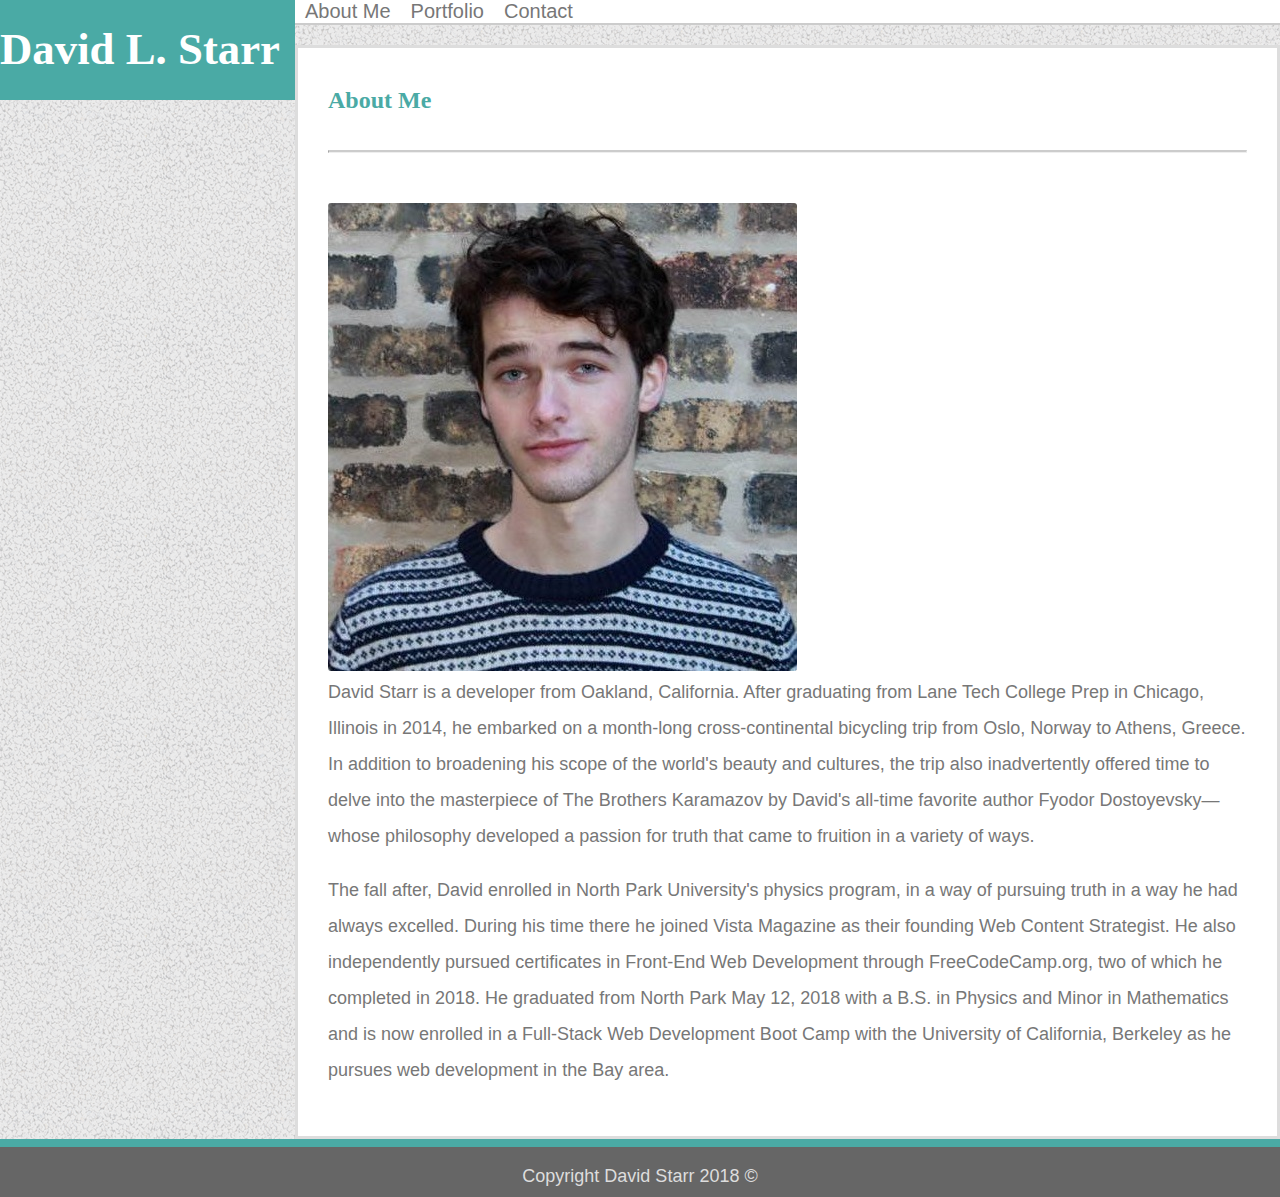
<file: index.html>
<!DOCTYPE html>
<!--[if lt IE 7]>      <html class="no-js lt-ie9 lt-ie8 lt-ie7"> <![endif]-->
<!--[if IE 7]>         <html class="no-js lt-ie9 lt-ie8"> <![endif]-->
<!--[if IE 8]>         <html class="no-js lt-ie9"> <![endif]-->
<!--[if gt IE 8]><!--> <html lang="en_us"> <!--<![endif]-->
    <head>
        <meta charset="utf-8">
        <meta http-equiv="X-UA-Compatible" content="IE=edge">
        <title>David L. Starr</title>
        <meta name="description" content="">
        <meta name="viewport" content="width=device-width, initial-scale=1">
        <link rel="stylesheet" type="text/css" href="assets/css/reset.css">
        <link rel="icon" href="assets/images/me.jpg">
        <link rel="stylesheet" href="https://stackpath.bootstrapcdn.com/bootstrap/4.1.3/css/bootstrap.min.css" integrity="sha384-MCw98/SFnGE8fJT3GXwEOngsV7Zt27NXFoaoApmYm81iuXoPkFOJwJ8ERdknLPMO" crossorigin="anonymous">
        <link rel="stylesheet" href="assets/css/style.css">
    </head>
    <body>
        <!--[if lt IE 7]>
            <p class="browsehappy">You are using an <strong>outdated</strong> browser. Please <a href="#">upgrade your browser</a> to improve your experience.</p>
        <![endif]-->
        <div>
            <div class="container-fluid">
                <div class="row header">
                    <div class="container">
                        <header class="row">
                            <h1 class="col-md-6 col-lg-5 col-xl-4 col-sm-12 heading text-center no-gutters">David L. Starr</h1>
                            <div class="col-lg-2 col-xl-4 col-md-1"></div>
                            <div class="text-right col-md-5 col-lg-5 col-xl-4 col-sm-12 no-padding">
                                <nav class="navbar navbar-right">
                                    <a class="nav-link nav-item active" href="index.html">About Me</a><a class="nav-link nav-item" href="portfolio.html">Portfolio</a><a class="nav-link nav-item" href="contact.html">Contact</a>
                                </nav>
                            </div> 
                        </header>
                    </div>
                </div>
            </div>
            <div class="container main">
                <main class="row">
                    <div class="container">
                        <div class="row">
                            <div class="no-padding col-md-12">
                                <h2>About Me</h2>
                                <hr>
                            </div>
                        </div>
                        <div class="row">
                            <div class="col-xs-12">
                                <img src="assets/images/me.jpg" alt="David L. Starr" class="no-padding img-fluid profile float-left col-md-3 col-sm-6">
                                <div class="">
                                    <p>David Starr is a developer from Oakland, California. After graduating from Lane Tech College Prep in Chicago, Illinois in 2014, he embarked on a month-long cross-continental bicycling trip from Oslo, Norway to Athens, Greece. In addition to broadening his scope of the world's beauty and cultures, the trip also inadvertently offered time to delve into the masterpiece of The Brothers Karamazov by David's all-time favorite author Fyodor Dostoyevsky—whose philosophy developed a passion for truth that came to fruition in a variety of ways.</p>
                                    <p>The fall after, David enrolled in North Park University's physics program, in a way of pursuing truth in a way he had always excelled. During his time there he joined Vista Magazine as their founding Web Content Strategist. He also independently pursued certificates in Front-End Web Development through FreeCodeCamp.org, two of which he completed in 2018. He graduated from North Park May 12, 2018 with a B.S. in Physics and Minor in Mathematics and is now enrolled in a Full-Stack Web Development Boot Camp with the University of California, Berkeley as he pursues web development in the Bay area.</p>    
                                </div>
                            </div>
                        </div>
                    </div>
                </main>
            </div>
        </div>
        <div class="container-fluid footer">
            <footer class="row text-center block">
                <p class="col-xs-12">Copyright David Starr 2018 ©</p>
            </footer>
        </div>
        <script src="" async defer></script>
        <script src="https://code.jquery.com/jquery-3.3.1.slim.min.js" integrity="sha384-q8i/X+965DzO0rT7abK41JStQIAqVgRVzpbzo5smXKp4YfRvH+8abtTE1Pi6jizo" crossorigin="anonymous"></script>
        <script src="https://cdnjs.cloudflare.com/ajax/libs/popper.js/1.14.3/umd/popper.min.js" integrity="sha384-ZMP7rVo3mIykV+2+9J3UJ46jBk0WLaUAdn689aCwoqbBJiSnjAK/l8WvCWPIPm49" crossorigin="anonymous"></script>
        <script src="https://stackpath.bootstrapcdn.com/bootstrap/4.1.3/js/bootstrap.min.js" integrity="sha384-ChfqqxuZUCnJSK3+MXmPNIyE6ZbWh2IMqE241rYiqJxyMiZ6OW/JmZQ5stwEULTy" crossorigin="anonymous"></script>
    </body>
</html>
</file>
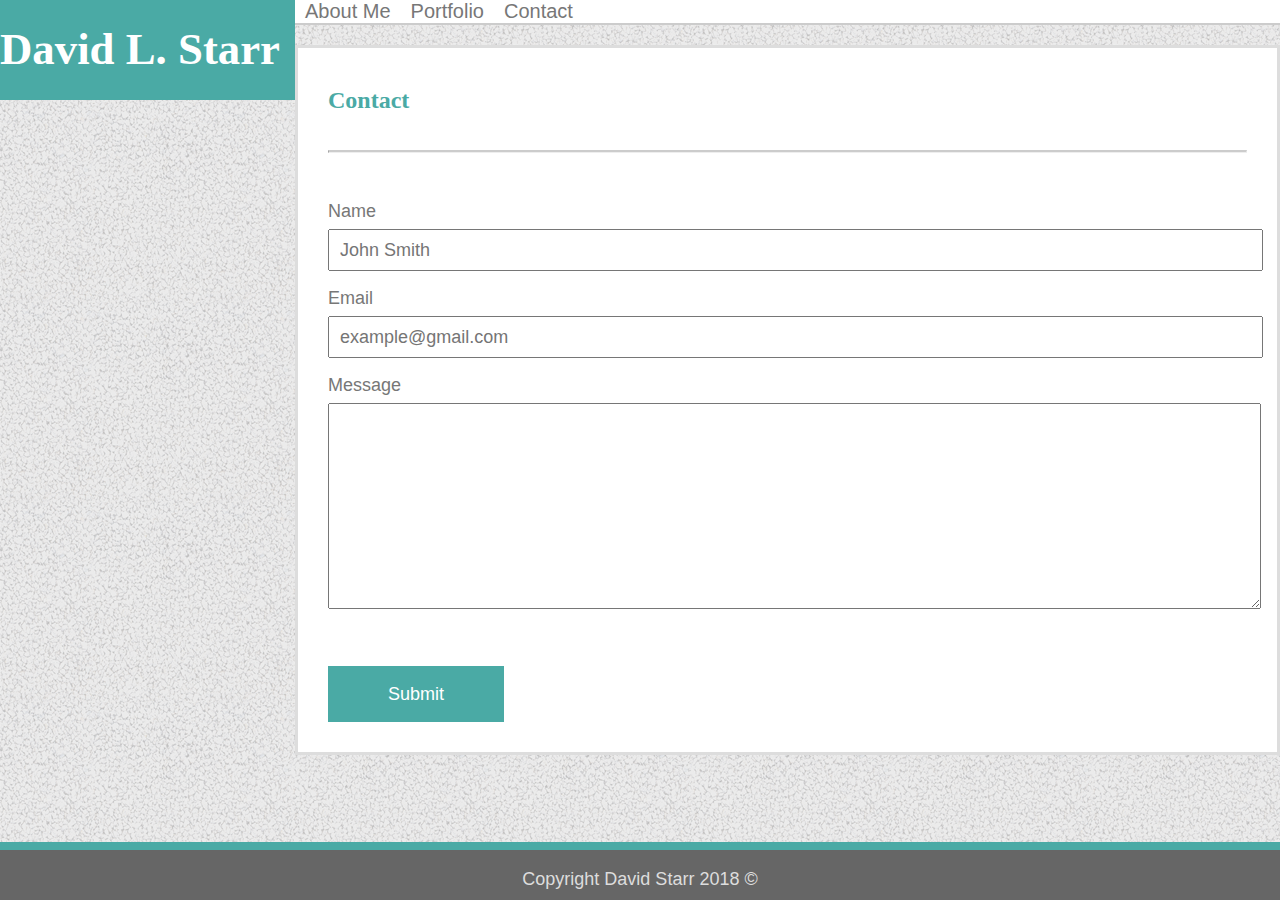
<file: contact.html>
<!DOCTYPE html>
<!--[if lt IE 7]>      <html class="no-js lt-ie9 lt-ie8 lt-ie7"> <![endif]-->
<!--[if IE 7]>         <html class="no-js lt-ie9 lt-ie8"> <![endif]-->
<!--[if IE 8]>         <html class="no-js lt-ie9"> <![endif]-->
<!--[if gt IE 8]><!--> <html lang="en_us"> <!--<![endif]-->
    <head>
        <meta charset="utf-8">
        <meta http-equiv="X-UA-Compatible" content="IE=edge">
        <title>Contact Me</title>
        <meta name="description" content="">
        <meta name="viewport" content="width=device-width, initial-scale=1">
        <link rel="stylesheet" type="text/css" href="assets/css/reset.css">
        <link rel="icon" href="assets/images/me.jpg">
        <link rel="stylesheet" href="https://stackpath.bootstrapcdn.com/bootstrap/4.1.3/css/bootstrap.min.css" integrity="sha384-MCw98/SFnGE8fJT3GXwEOngsV7Zt27NXFoaoApmYm81iuXoPkFOJwJ8ERdknLPMO" crossorigin="anonymous">
        <link rel="stylesheet" href="assets/css/style.css">
    </head>
    <body>
        <!--[if lt IE 7]>
            <p class="browsehappy">You are using an <strong>outdated</strong> browser. Please <a href="#">upgrade your browser</a> to improve your experience.</p>
        <![endif]-->
        <div>
            <div class="container-fluid">
                <div class="row header">
                    <div class="container">
                        <header class="row">
                            <h1 class="col-md-6 col-lg-5 col-xl-4 col-sm-12 heading text-center no-gutters">David L. Starr</h1>
                            <div class="col-lg-2 col-xl-4 col-md-1"></div>
                            <div class="text-right col-md-5 col-lg-5 col-xl-4 col-sm-12 no-padding">
                                <nav class="navbar navbar-right">
                                    <a class="nav-link nav-item active" href="index.html">About Me</a><a class="nav-link nav-item" href="portfolio.html">Portfolio</a><a class="nav-link nav-item" href="contact.html">Contact</a>
                                </nav>
                            </div> 
                        </header>
                    </div>
                </div>
            </div>
            <div class="container main">
                <main class="row">
                    <div class="container">
                        <div class="row">
                            <div class="no-padding col-md-12">
                                <h2>Contact</h2>
                                <hr>
                            </div>
                        </div>
                        <div class="row">
                            <form action="/assets/action_page.php">
                                <div class="form-group">
                                    <label for="name">Name</label>
                                    <input class="text-input form-control" id="name" type="text" name="name" placeholder="John Smith">
                                </div>
                                <div class="form-group">
                                    <label for="email">Email</label>
                                    <input class="text-input form-control" id="email" type="email" name="email" placeholder="example@gmail.com">
                                </div>
                                <div class="form-group">
                                    <label for="message">Message</label>
                                    <textarea class="text-input message form-control" id="message" type="text" name="message" value=""></textarea>    
                                </div>    
                                <br>
                                <input class="btn btn-primary submit-button" type="submit" value="Submit">
                            </form>
                        </div>    
                    </div>
                </main>
            </div>
        </div>         
        <div class="container-fluid footer">
            <footer class="row text-center block">
                <p class="col-xs-12">Copyright David Starr 2018 ©</p>
            </footer>
        </div>
        <script src="" async defer></script>
        <script src="https://code.jquery.com/jquery-3.3.1.slim.min.js" integrity="sha384-q8i/X+965DzO0rT7abK41JStQIAqVgRVzpbzo5smXKp4YfRvH+8abtTE1Pi6jizo" crossorigin="anonymous"></script>
        <script src="https://cdnjs.cloudflare.com/ajax/libs/popper.js/1.14.3/umd/popper.min.js" integrity="sha384-ZMP7rVo3mIykV+2+9J3UJ46jBk0WLaUAdn689aCwoqbBJiSnjAK/l8WvCWPIPm49" crossorigin="anonymous"></script>
        <script src="https://stackpath.bootstrapcdn.com/bootstrap/4.1.3/js/bootstrap.min.js" integrity="sha384-ChfqqxuZUCnJSK3+MXmPNIyE6ZbWh2IMqE241rYiqJxyMiZ6OW/JmZQ5stwEULTy" crossorigin="anonymous"></script>
    </body>
</html>
</file>
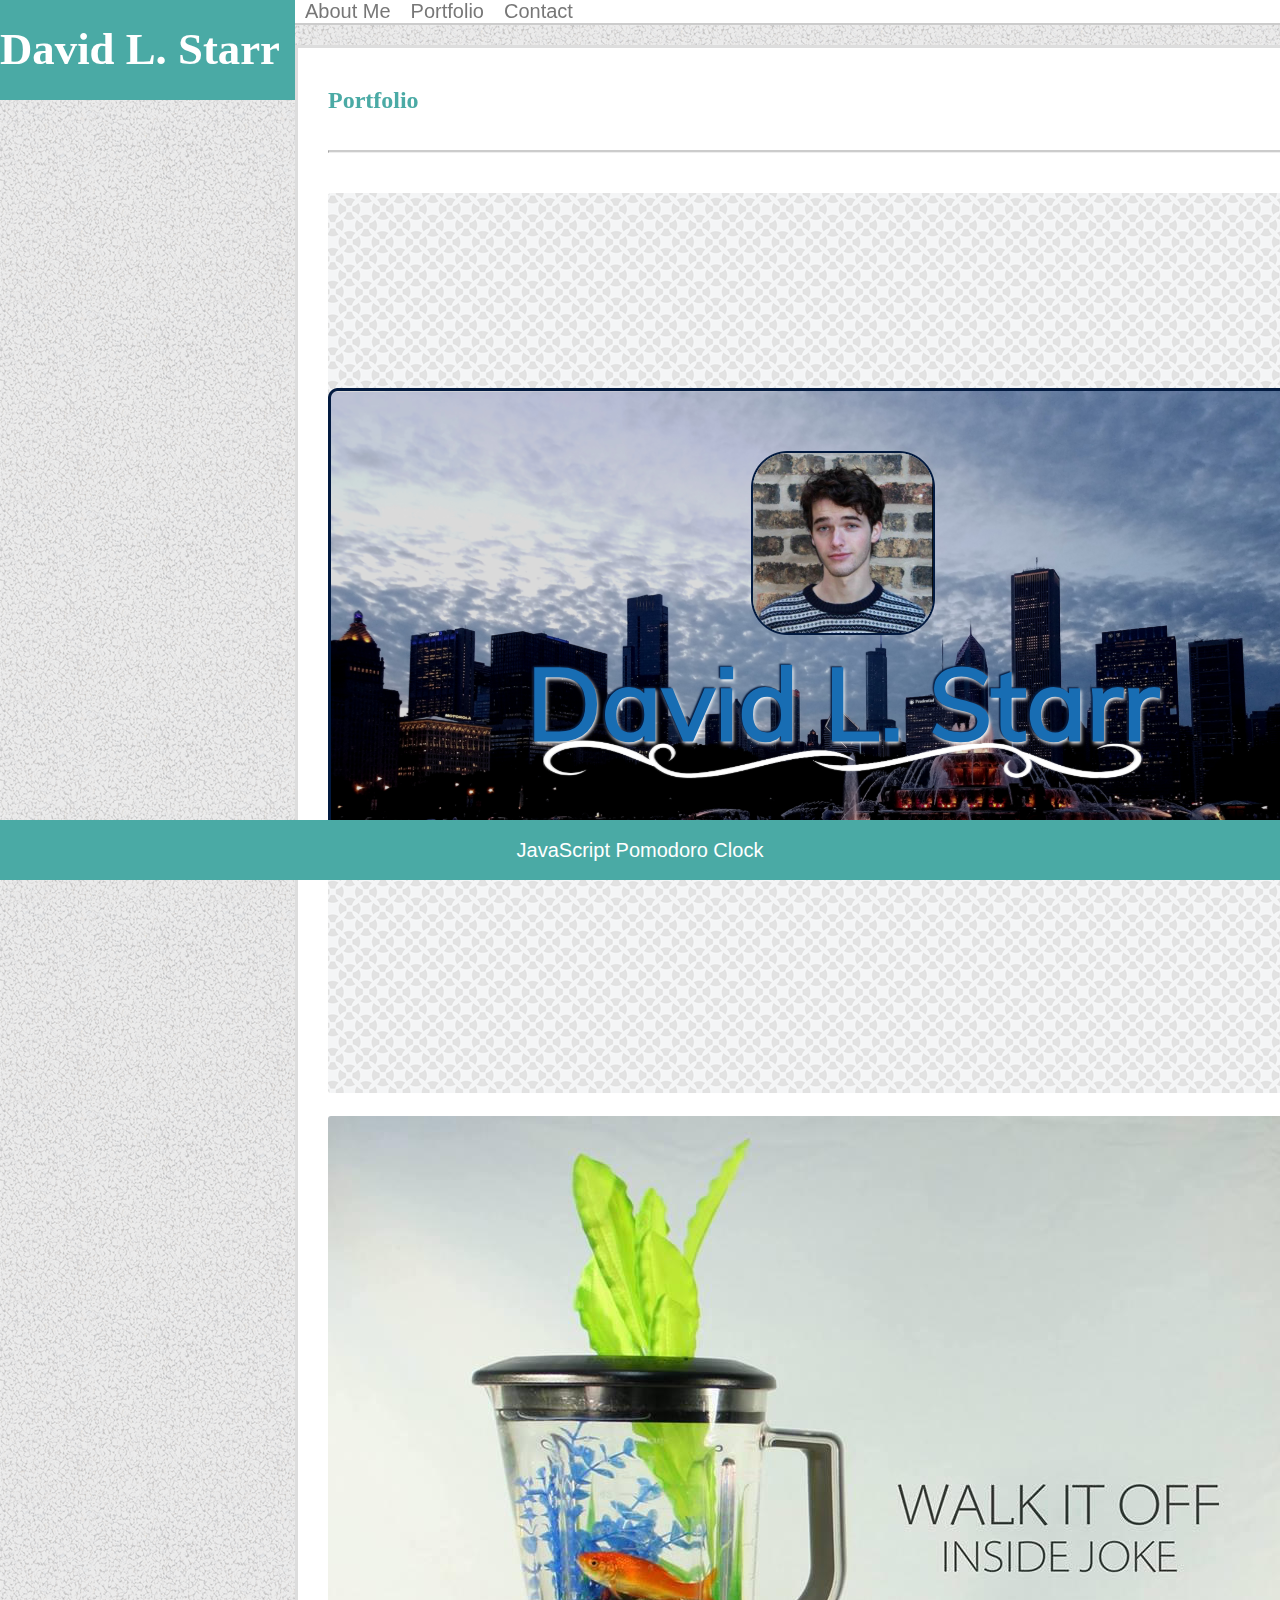
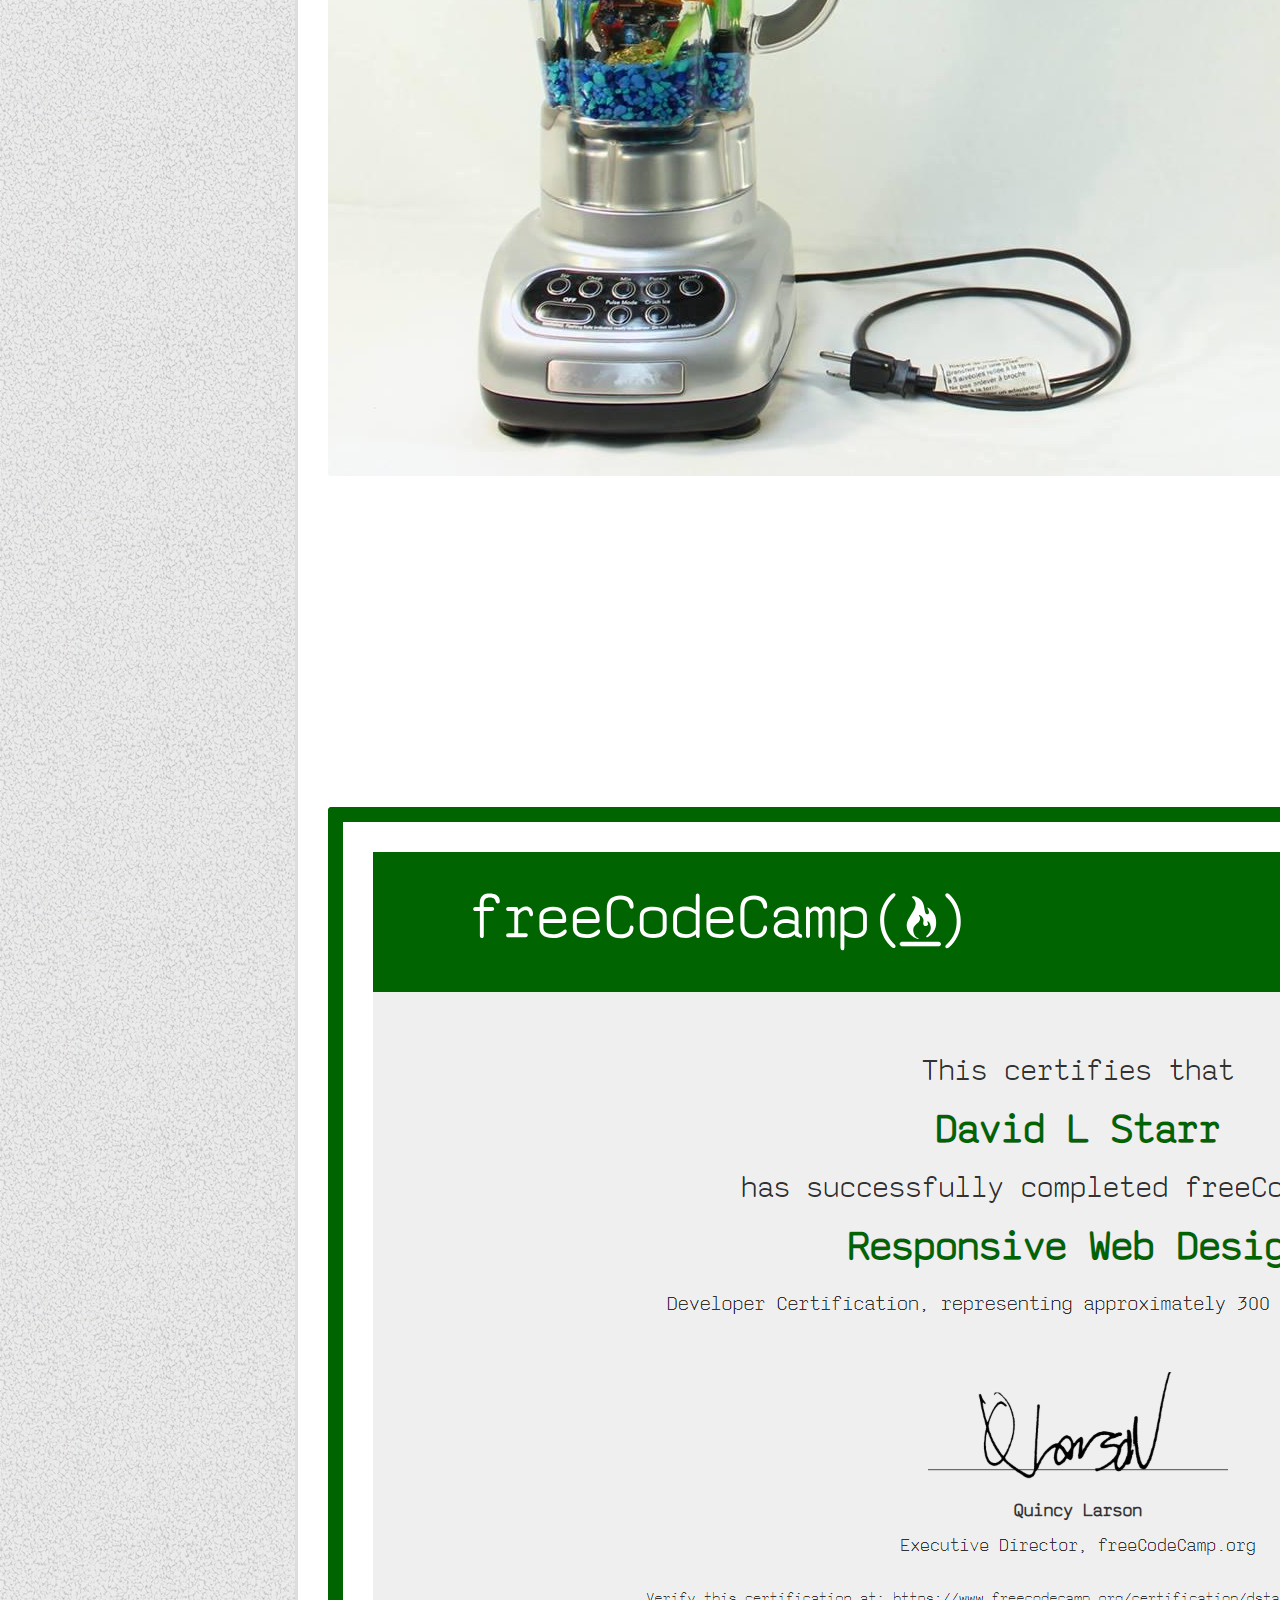
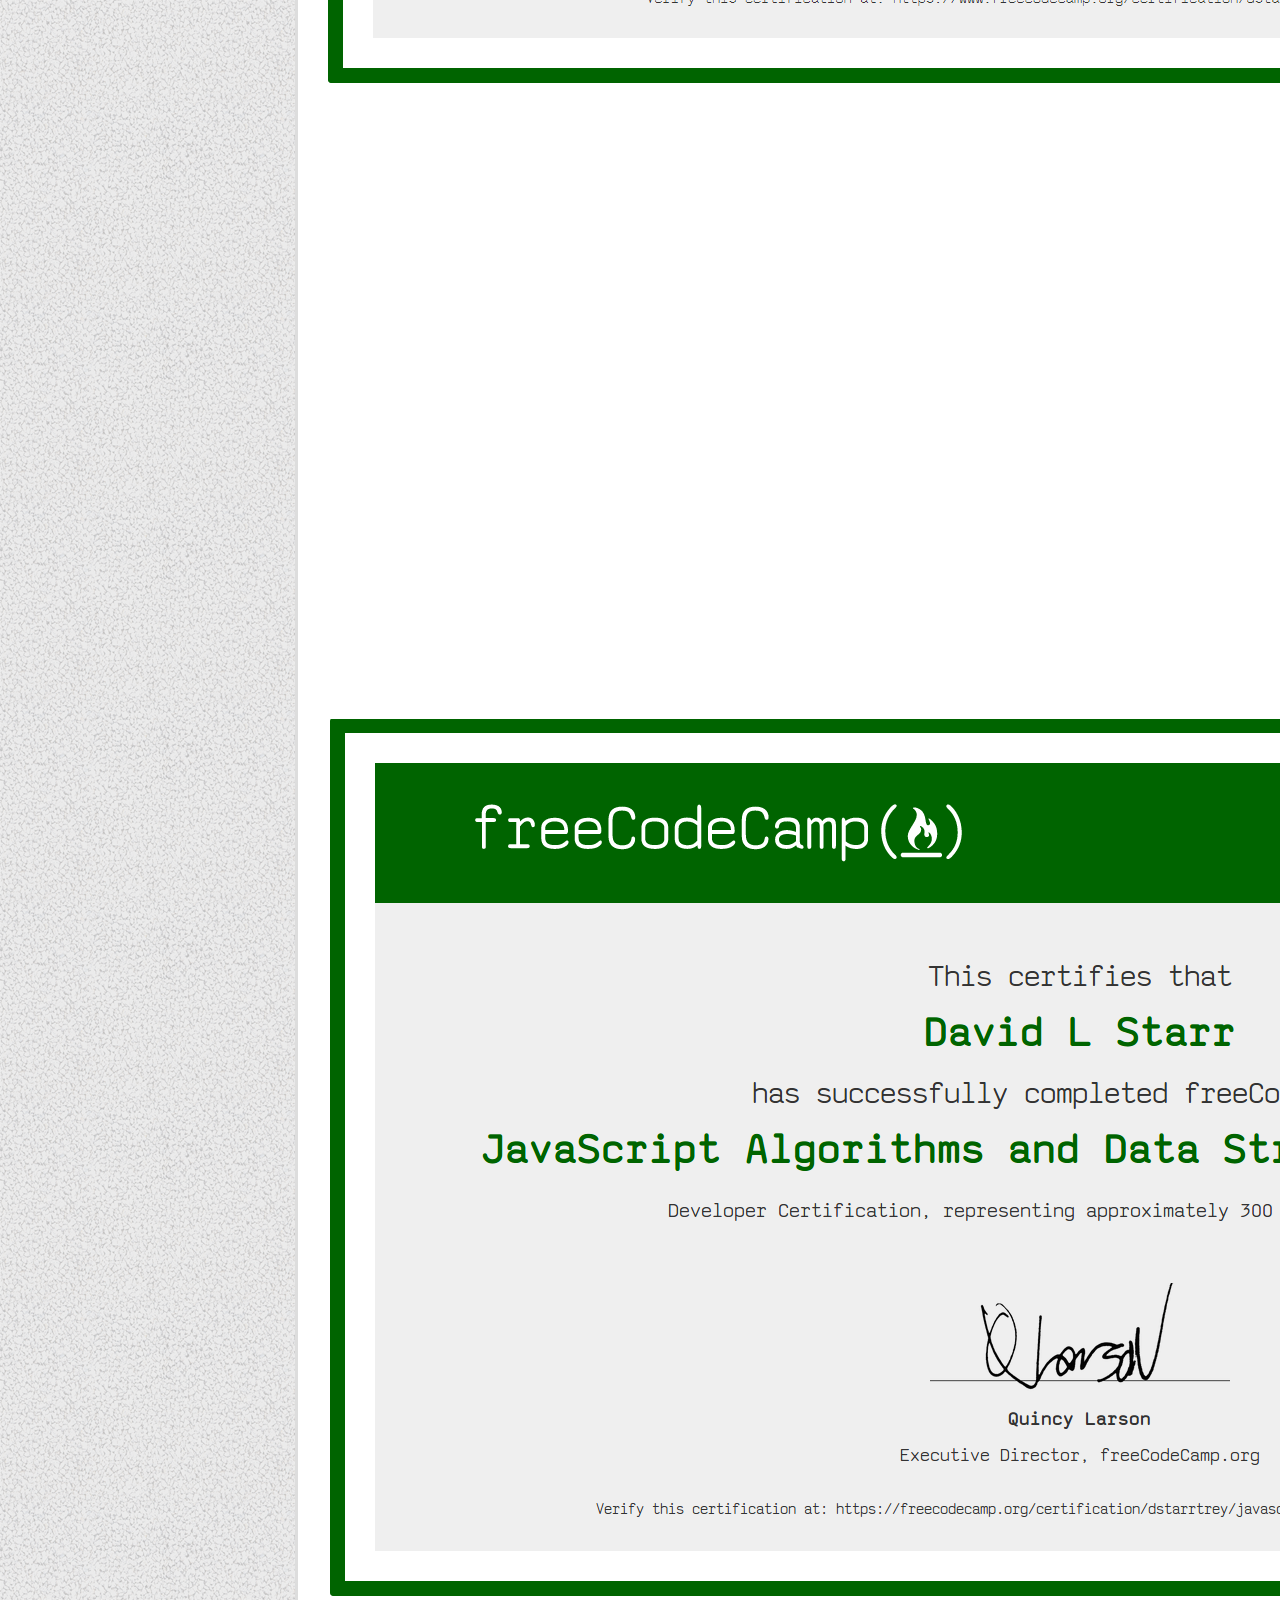
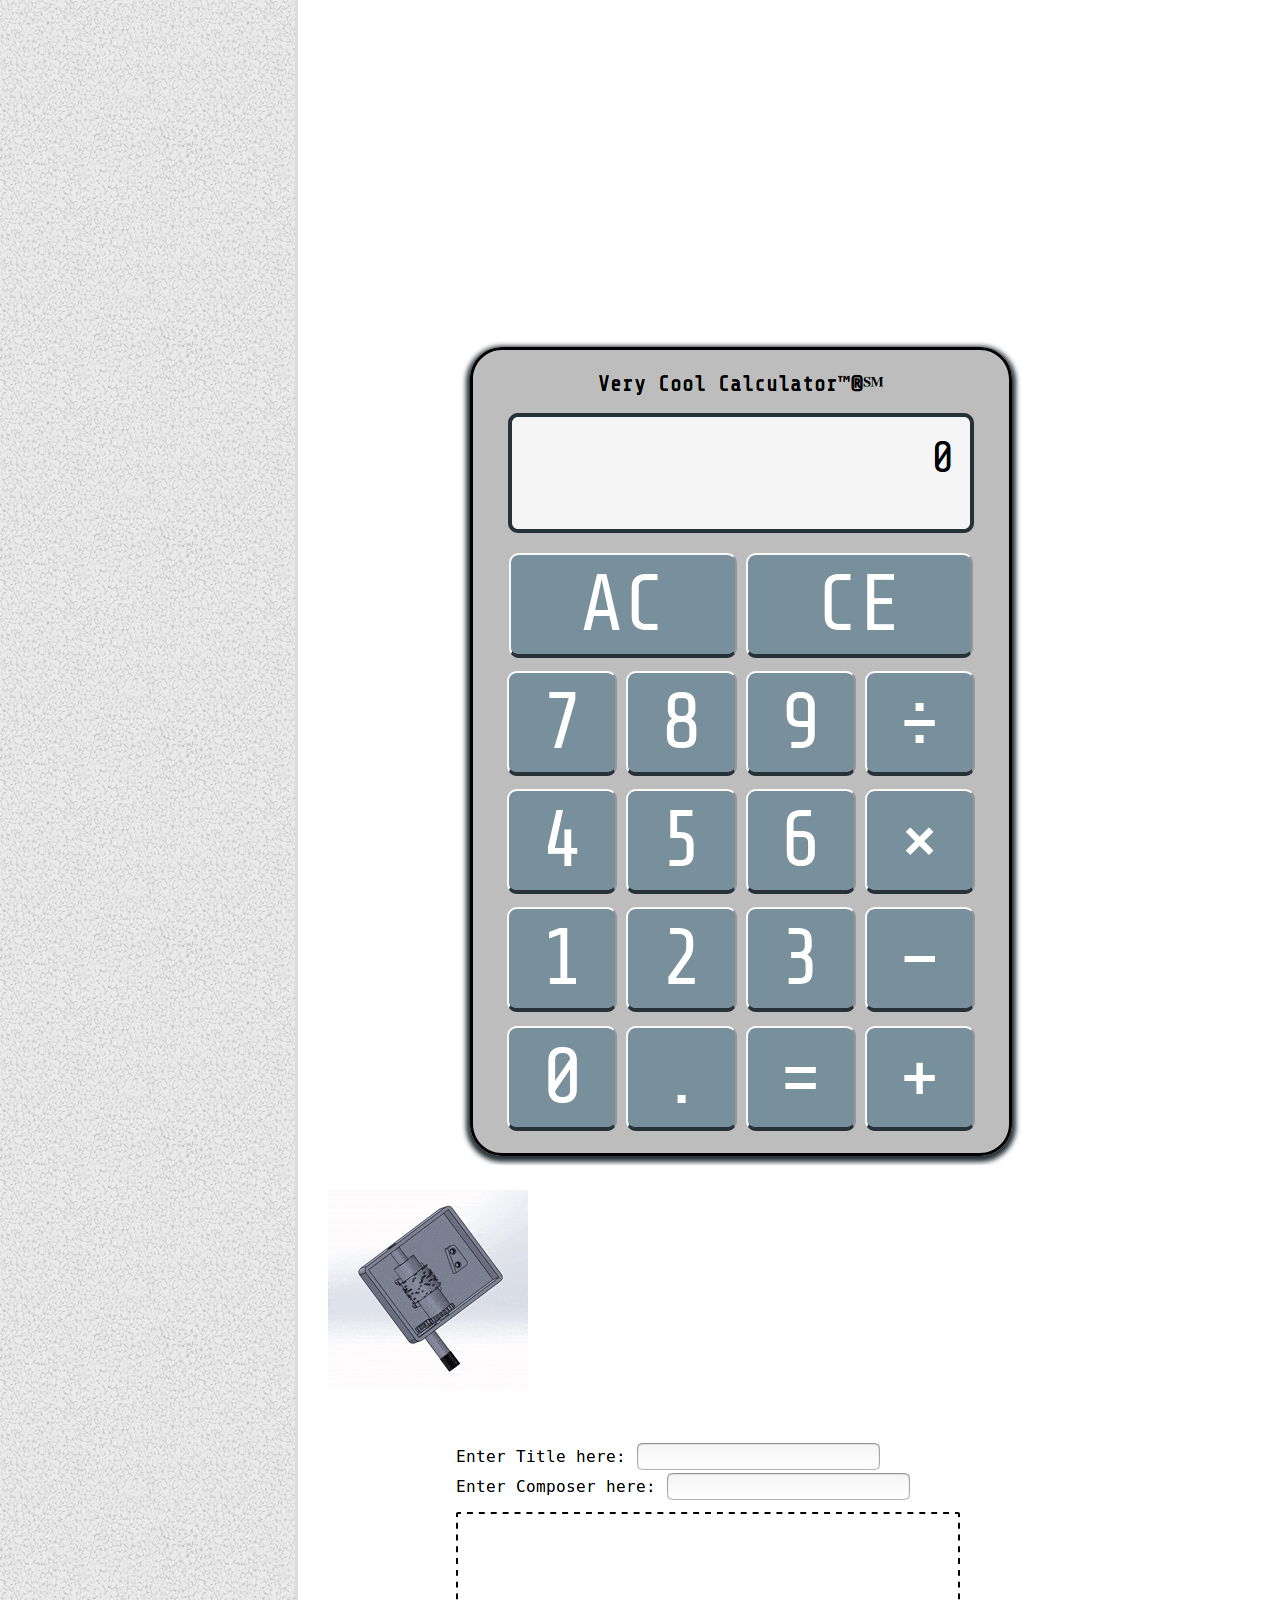
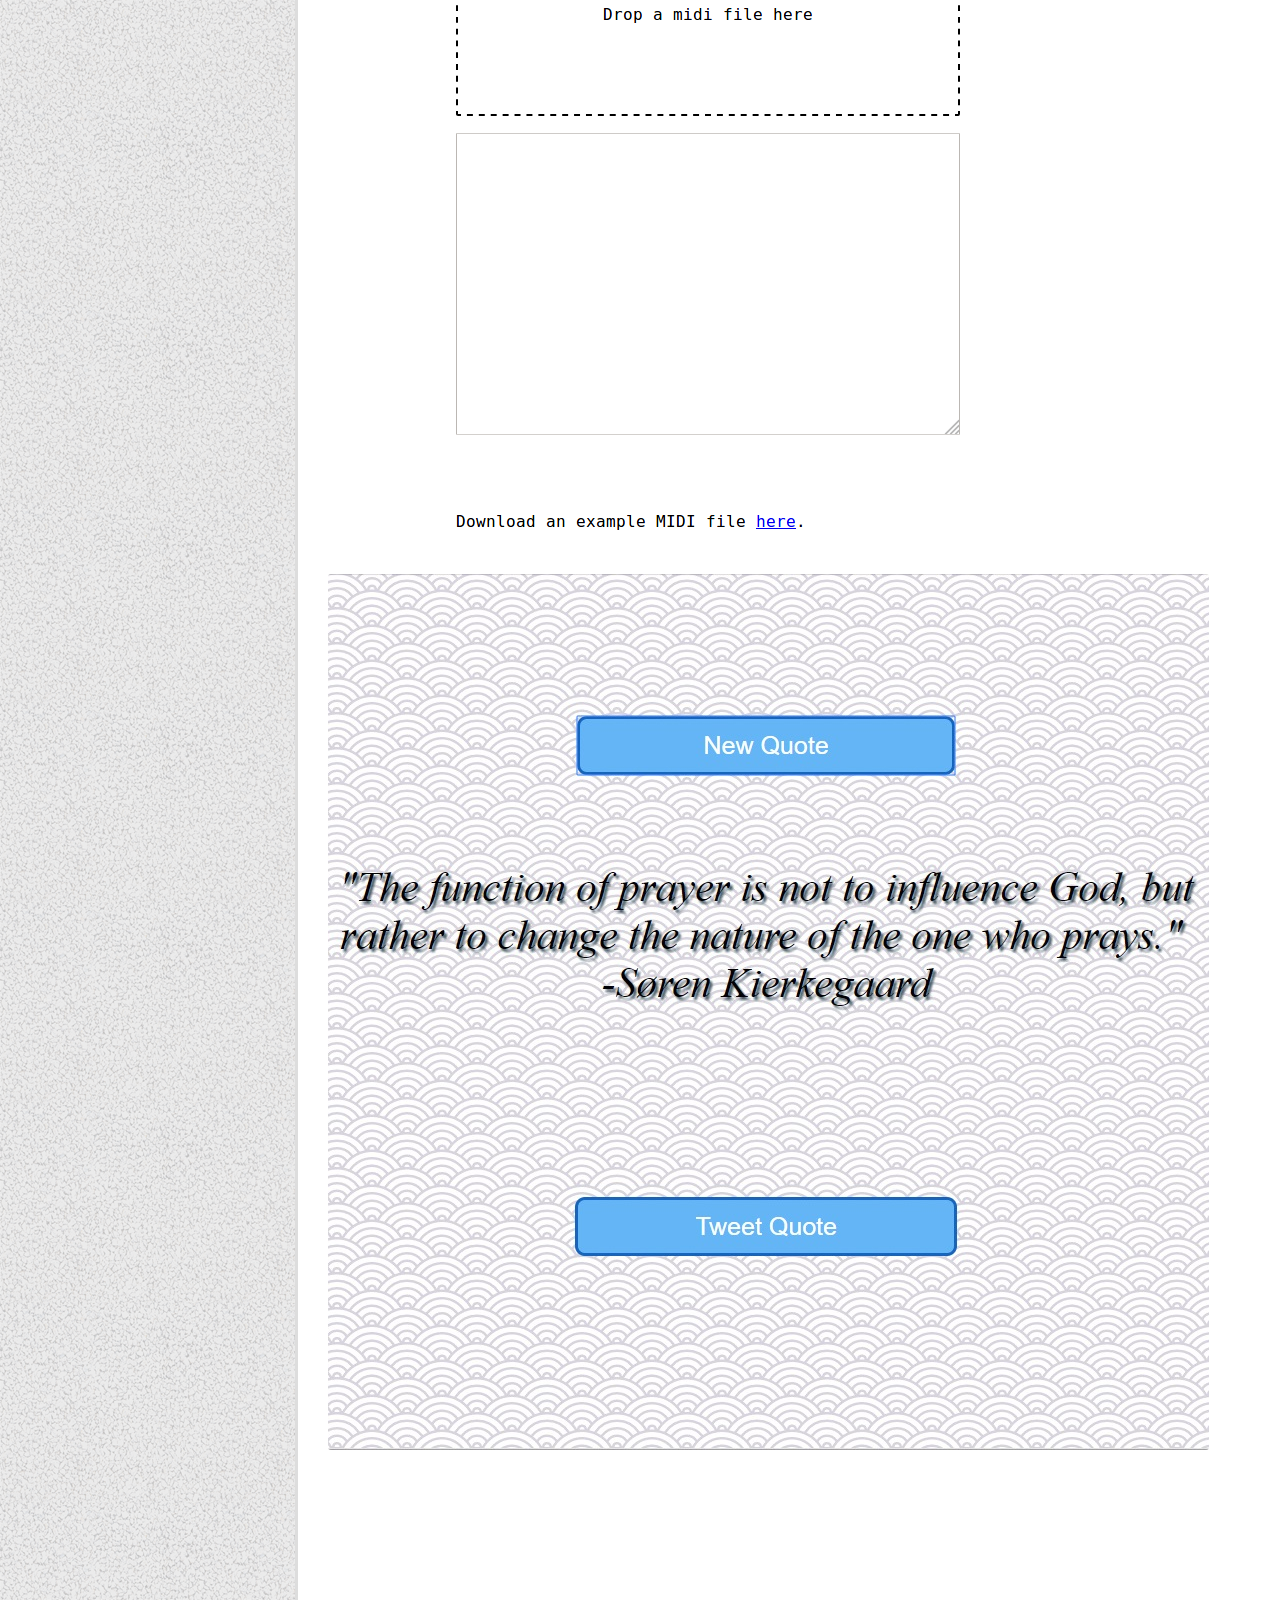
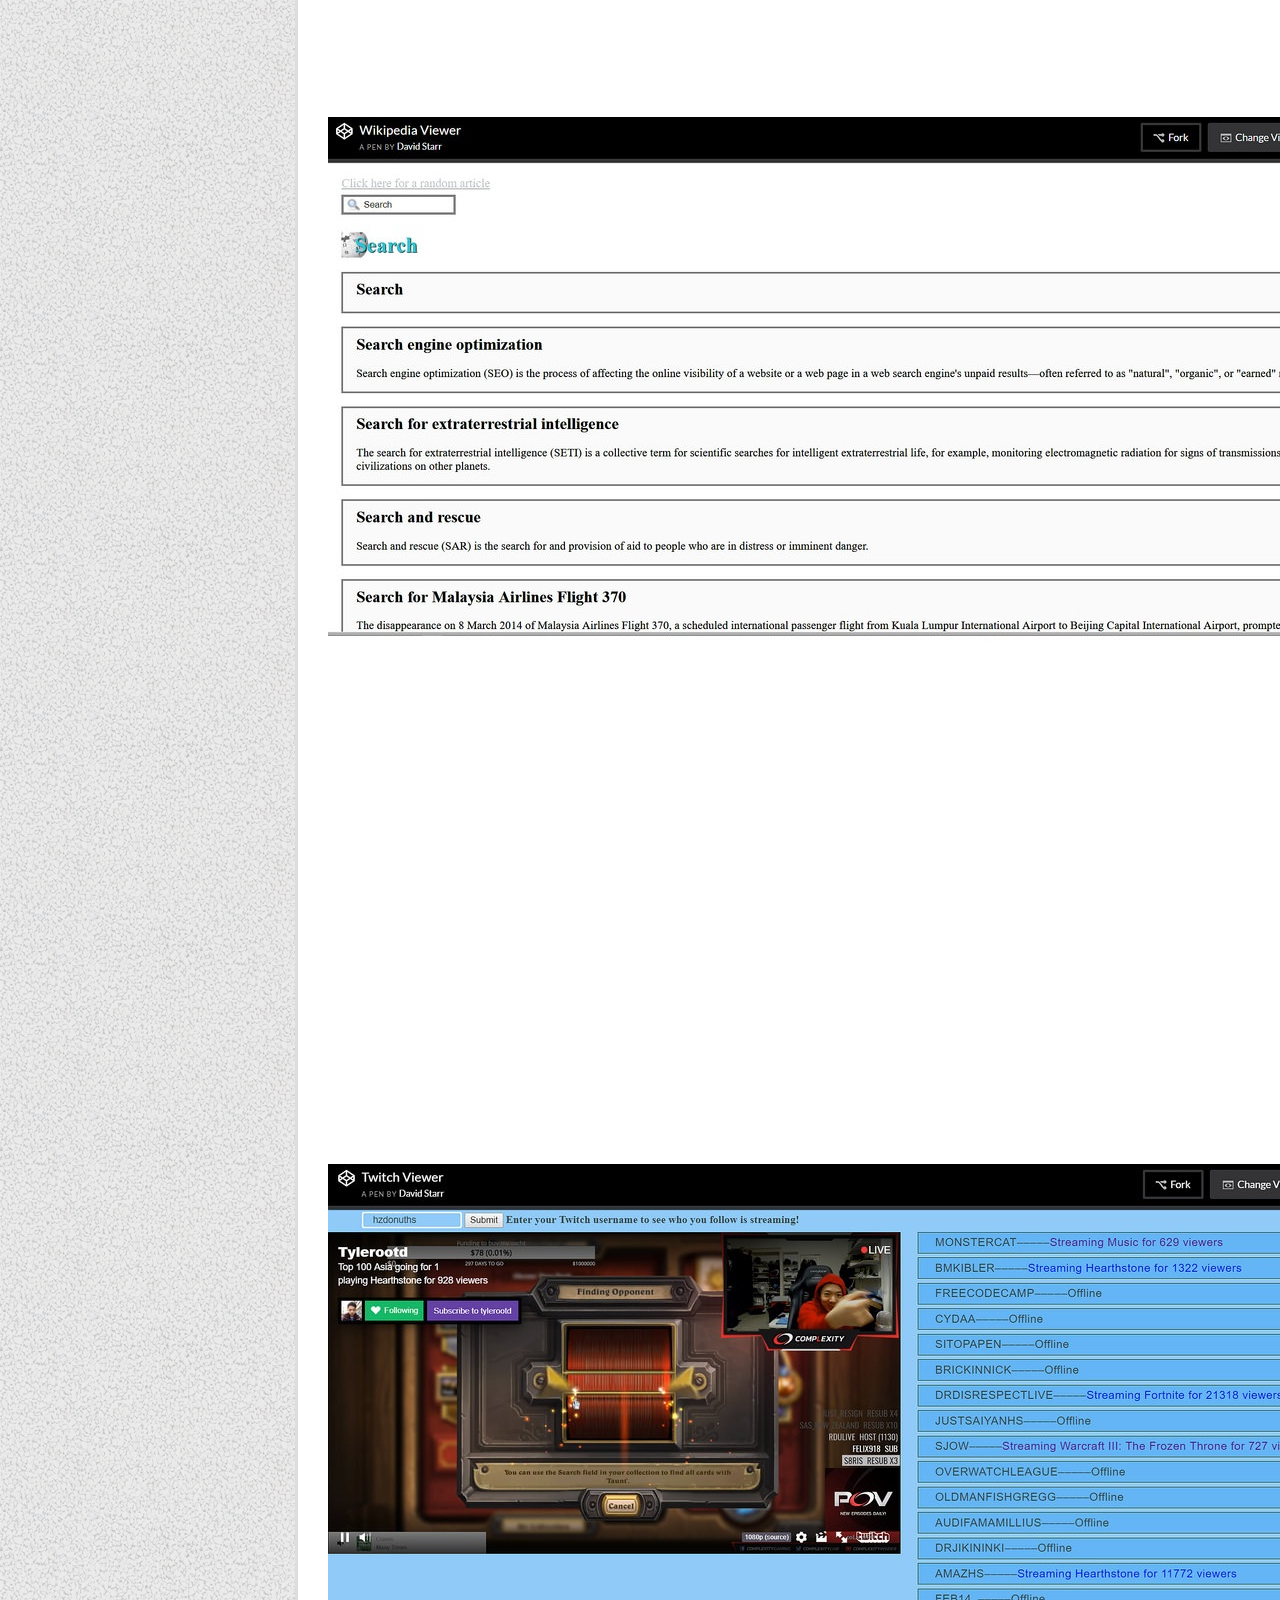
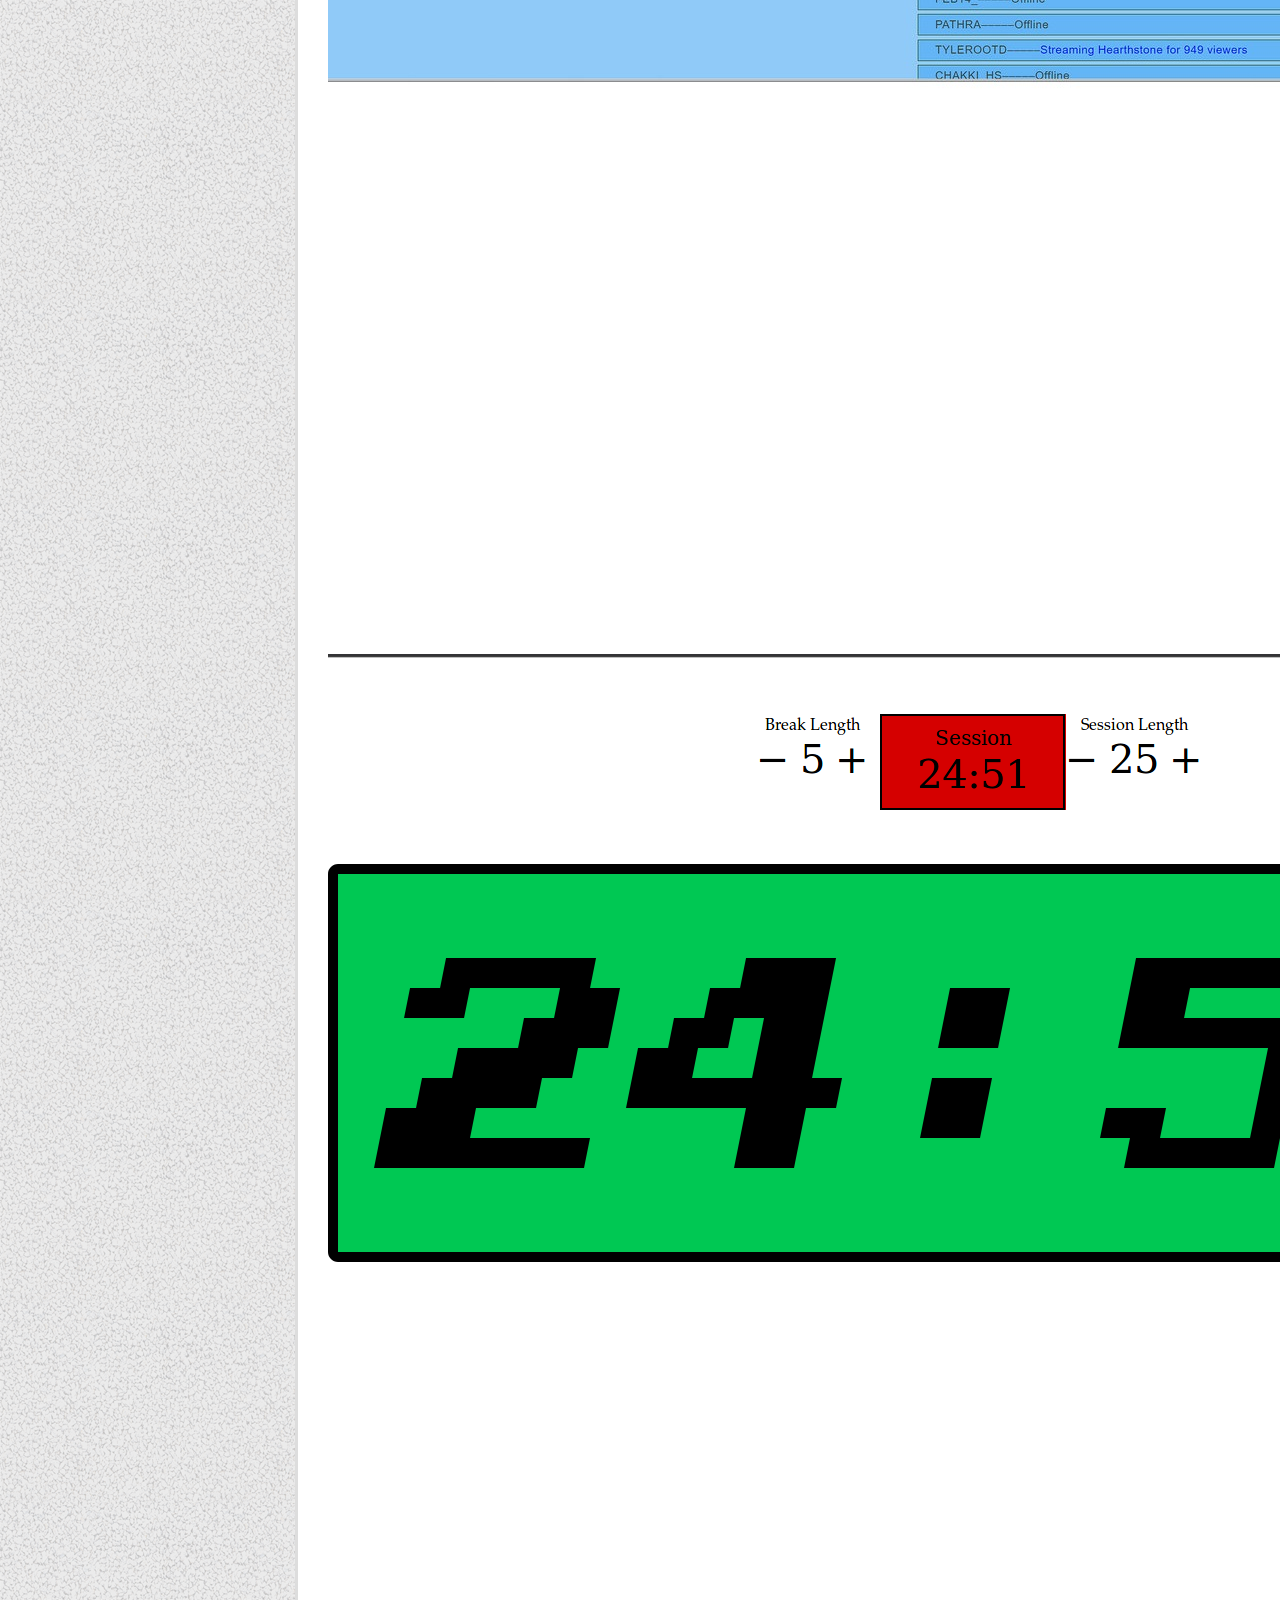
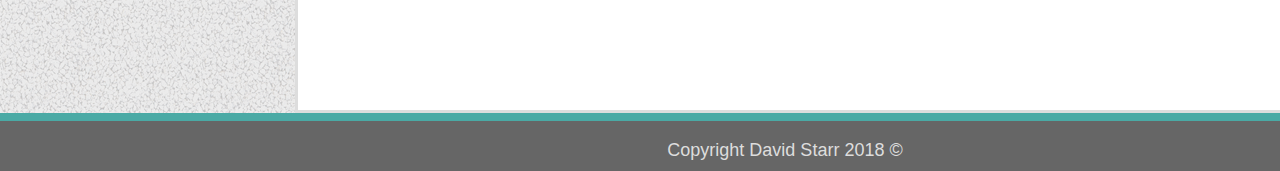
<file: portfolio.html>
<!DOCTYPE html>
<!--[if lt IE 7]>      <html class="no-js lt-ie9 lt-ie8 lt-ie7"> <![endif]-->
<!--[if IE 7]>         <html class="no-js lt-ie9 lt-ie8"> <![endif]-->
<!--[if IE 8]>         <html class="no-js lt-ie9"> <![endif]-->
<!--[if gt IE 8]><!--> <html lang="en_us"> <!--<![endif]-->
    <head>
        <meta charset="utf-8">
        <meta http-equiv="X-UA-Compatible" content="IE=edge">
        <title>Portfolio</title>
        <meta name="description" content="">
        <meta name="viewport" content="width=device-width, initial-scale=1">
        <link rel="stylesheet" type="text/css" href="assets/css/reset.css">
        <link rel="icon" href="assets/images/me.jpg">
        <link rel="stylesheet" href="https://stackpath.bootstrapcdn.com/bootstrap/4.1.3/css/bootstrap.min.css" integrity="sha384-MCw98/SFnGE8fJT3GXwEOngsV7Zt27NXFoaoApmYm81iuXoPkFOJwJ8ERdknLPMO" crossorigin="anonymous">
        <link rel="stylesheet" href="assets/css/style.css">
    </head>
    <body>
        <!--[if lt IE 7]>
            <p class="browsehappy">You are using an <strong>outdated</strong> browser. Please <a href="#">upgrade your browser</a> to improve your experience.</p>
        <![endif]-->
            <div>
            <div class="container-fluid">
                <div class="row header">
                    <div class="container">
                        <header class="row">
                            <h1 class="col-md-6 col-lg-5 col-xl-4 col-sm-12 heading text-center no-gutters">David L. Starr</h1>
                            <div class="col-lg-2 col-xl-4 col-md-1"></div>
                            <div class="text-right col-md-5 col-lg-5 col-xl-4 col-sm-12 no-padding">
                                <nav class="navbar navbar-right">
                                    <a class="nav-link nav-item active" href="index.html">About Me</a><a class="nav-link nav-item" href="portfolio.html">Portfolio</a><a class="nav-link nav-item" href="contact.html">Contact</a>
                                </nav>
                            </div> 
                        </header>
                    </div>
                </div>
            </div>
            <div class="container main">
                    <main class="row">
                        <div class="container">
                            <div class="row">
                                <div class="no-padding col-md-12">
                                    <h2>Portfolio</h2>
                                    <hr>
                                </div>
                            </div>
                            <div class="row">
                                
                                <section class="container-fluid">
                                    <div class="row">
                                        <div class="col-lg-3 portfolio-item col-sm-5 no-padding">
                                            <img class="img-fluid" src="assets/images/portfolio/portfolioSite.png" alt="Portfolio Website">
                                            <figcaption class=""><a href="http://www.davidstarr.me">www.davidstarr.me</a></figcaption></div>
                                        <div class="col-sm-5 offset-sm-2 offset-lg-1 col-lg-3 portfolio-item no-padding">
                                            <img class="img-fluid" src="assets/images/portfolio/walkItOff.jpg" alt="Walk it Off—Inside Joke">
                                            <figcaption><a href="https://walkitoff.bandcamp.com/releases">Walk it off—Inside Joke</a></figcaption></div>
                                        <div class="col-sm-5 offset-lg-1 col-lg-3 portfolio-item no-padding">
                                            <img class="img-fluid" src="assets/images/portfolio/cert1.png" alt="FreeCodeCamp.org Responsive Web Design certificate">
                                            <figcaption><a href="https://www.freecodecamp.org/certification/dstarrtrey/responsive-web-design">HTML/CSS Certificate</a></figcaption>
                                        </div>
                                        <div class="col-lg-3 portfolio-item col-sm-5 offset-sm-2 offset-lg-0 no-padding">
                                            <img class="img-fluid" src="assets/images/portfolio/cert2.png" alt="FreeCodeCamp.org Javascript Certificate">
                                            <figcaption><a href="https://www.freecodecamp.org/certification/dstarrtrey/javascript-algorithms-and-data-structures">JS Certificate</a></figcaption>
                                        </div>
                                        <div class="col-lg-3 portfolio-item offset-lg-1 col-sm-5 no-padding">
                                            <img class="img-fluid" src="assets/images/portfolio/Calculator.png" alt="JavaScript Calculator">
                                            <figcaption><a href="http://davidstarr.me/Calculator.html">JavaScript Calculator</a></figcaption>
                                        </div>
                                        <div class="col-lg-3 portfolio-item offset-lg-1 col-sm-5 offset-sm-2 no-padding">
                                            <img class="img-fluid" src="assets/images/portfolio/musicBox.gif" alt="SolidWorks Music Box Animation">
                                            <figcaption><a href="https://github.com/dstarrtrey/MusicBox/">SolidWorks Music Box</a></figcaption>
                                        </div>
                                        <div class="col-lg-3 portfolio-item offset-lg-0 col-sm-5 no-padding">
                                            <img class="img-fluid" src="assets/images/portfolio/SeniorProject.png" alt="JavaScript MIDI to Music Score Converter">
                                            <figcaption><a href="http://davidstarr.me/SeniorProject.html">MIDI to Score Converter</a></figcaption>
                                        </div>
                                        <div class="col-lg-3 portfolio-item offset-lg-1 col-sm-5 offset-sm-2 no-padding">
                                            <img class="img-fluid" src="assets/images/portfolio/randQuoteGen.jpg" alt="Random Quote Generator">
                                            <figcaption><a href="http://davidstarr.me/QuoteGenerator.html">Random Quote Generator</a></figcaption>
                                        </div>
                                        <div class="col-lg-3 portfolio-item offset-lg-1 col-sm-5 no-padding">
                                            <img class="img-fluid" src="assets/images/portfolio/wikiViewer.jpg" alt="JQuery Wikipedia Viewer">
                                            <figcaption><a href="http://davidstarr.me/WikipediaViewer.html">JQuery Wikipedia Viewer</a></figcaption>
                                        </div>
                                        <div class="col-lg-3 portfolio-item offset-lg-0 col-sm-5 offset-sm-2 no-padding">
                                            <img class="img-fluid" src="assets/images/portfolio/twitchViewer.jpg" alt="Twitch API Demonstration">
                                            <figcaption><a href="http://davidstarr.me/TwitchViewer.html">Twitch API Demonstration</a></figcaption>
                                        </div>
                                        <div class="col-lg-3 portfolio-item offset-lg-1 col-sm-5 no-padding">
                                            <img class="img-fluid" src="assets/images/portfolio/pomodoro.png" alt="JavaScript Pomodoro Clock">
                                            <figcaption><a href="https://codepen.io/dstarrtrey/pen/vjqqrw">JavaScript Pomodoro Clock</a></figcaption>
                                        </div>
                                    </div>
                                </section>
                            </div>
                        </div>
                    </main>
                </div>
            </main>
        </div>
        <div class="container-fluid footer">
            <footer class="row text-center block">
                <p class="col-xs-12">Copyright David Starr 2018 ©</p>
            </footer>
        </div>
        <script src="" async defer></script>
        <script src="https://code.jquery.com/jquery-3.3.1.slim.min.js" integrity="sha384-q8i/X+965DzO0rT7abK41JStQIAqVgRVzpbzo5smXKp4YfRvH+8abtTE1Pi6jizo" crossorigin="anonymous"></script>
        <script src="https://cdnjs.cloudflare.com/ajax/libs/popper.js/1.14.3/umd/popper.min.js" integrity="sha384-ZMP7rVo3mIykV+2+9J3UJ46jBk0WLaUAdn689aCwoqbBJiSnjAK/l8WvCWPIPm49" crossorigin="anonymous"></script>
        <script src="https://stackpath.bootstrapcdn.com/bootstrap/4.1.3/js/bootstrap.min.js" integrity="sha384-ChfqqxuZUCnJSK3+MXmPNIyE6ZbWh2IMqE241rYiqJxyMiZ6OW/JmZQ5stwEULTy" crossorigin="anonymous"></script>
    </body>
</html>
</file>
<file: assets/css/style.css>
html{
    height: 100%;
} 
body {
    min-height: 100%;
    margin: 0 0 0 0;
    display: grid;
    grid-template-rows: 1fr auto;
    background-image: url(../images/gravel.png);
    background-repeat: repeat;
}
.container-fluid{
    padding: 0;
}
.header{
    background-color: #ffffff;
    border-bottom: 2px solid #cccccc;
}
.row{
    margin: 0;
}
main{
    background-color: #ffffff;
    margin: 20px 0 20px 0;
    border: 3px solid #dddddd;
    overflow: auto;
    padding: 10px 30px 30px 30px;
    box-sizing: border-box;
}
.main{
    margin-top: 20px;
}
footer{
    background-color: #666666;
    height: 50px;
    border-top: 8px solid #4aaaa5;
    grid-row-start: 2;
    grid-row-end: 3;
} 
.footer{
    text-align: center;
}
.block{
    display: block;
}
 footer p{
    padding-top: 20px;
    color: #dddddd !important;
    line-height: normal;
    margin: 0;
    line-height: 1;
}

h1,h2{
    font-family: 'Georgia', Times, Times New Roman, serif;
}
h1{
    color: #ffffff;
    background-color: #4aaaa5 !important;
    line-height: 2.0;
    margin: 0 0 0 0;
    float: left;
    font-size: 2.8em;
    font-weight: bold;
    padding: 5px 15px;
}
.heading{
    padding-left: 0;
}
h2{
    color: #4aaaa5;
    padding: 30px 0;
    display: block;
    font-size: 1.5em;
    font-weight: bold;
}
hr{
    border-top: 2px solid #cccccc;
    margin-bottom: 40px;
}

nav{
    height: 100%;
}
nav a{
    padding: 10px 10px !important;
    font-size: 20px;
    text-decoration: none;
    line-height: normal;
    border-radius: 3px;
    transition: color .5s, background-color 0.5s;
    -webkit-transition: color 0.5s, background-color 0.5s;
    -moz-transition: color 0.5s, background-color 0.5s;
    -ms-transition: color 0.5s, background-color 0.5s;
    -o-transition: color 0.5s, background-color 0.5s;
}
nav a:hover{
    text-decoration: underline;
    background-color: #4aaaa5;
    color: #ffffff;
}
p,a, form, input, textarea{
    font-family: 'Arial', 'Helvetica Neue', Helvetica, sans-serif;
    color: #777777;
    margin-top: 0;
    line-height: 2;
}

p{
    display: block;
    margin-top: 0em;
    margin-bottom: 1em;
    margin-left: 0;
    margin-right: 0;
    font-size: 18px;
}
.profile{
    margin-right: 20px;
    margin-top: .6em;
    margin-left: 0;
}

img{
    border-radius: 3px;
}

.grid-container{
    display: inline-grid;
    grid-template-columns: auto auto auto;
    grid-column-gap: 50px;
    grid-row-gap: 50px;
    width: 100%;
}
.grid-item{
    position: relative;
    margin: 0 10px;
}
.grid-item img{
    width: 100%;
    height: auto;
}
figcaption{
    display: block;
    position: absolute;
    width: 100%;
    left: 0;
    bottom: 20px;
    padding: 10px 0;
    margin-left: 0px !important;
    text-align: center;
    background-color: #4aaaa5;
    text-align: center;
    box-sizing: border-box;
}
figcaption a{
    color: #ffffff;
    font-size: 20px;
    text-decoration: none;
}
figcaption a:hover{
    text-decoration: underline;
}
form{
    width: 100%;
    font-size: 18px;
}
.text-input{
    width: 100%; 
    margin-bottom: 0.5em;
    font-size: 18px;
    padding-left: 10px;
}
textarea{
    height: 200px;
    font-size: 18px;
}
.submit-button{
    background-color: #4aaaa5; /* Green */
    border: none;
    color: #ffffff;
    padding: 10px 60px;
    text-align: center;
    text-decoration: none;
    display: inline-block;
    font-size: 18px;
    transition: background-color 0.5s;
    -webkit-transition: background-color 0.5s;
    -moz-transition: background-color 0.5s;
    -ms-transition: background-color 0.5s;
    -o-transition: background-color 0.5s;
}
.submit-button:hover{
    background-color: #5E7F7E;
} 
.no-padding{
    padding: 0 !important;
}
.portfolio-item{
    margin-bottom: 20px;
}
@media screen and (max-width: 768px){
    .container{
        padding-left: 0 !important;
        padding-right: 0 !important;
    }
}
</file>
